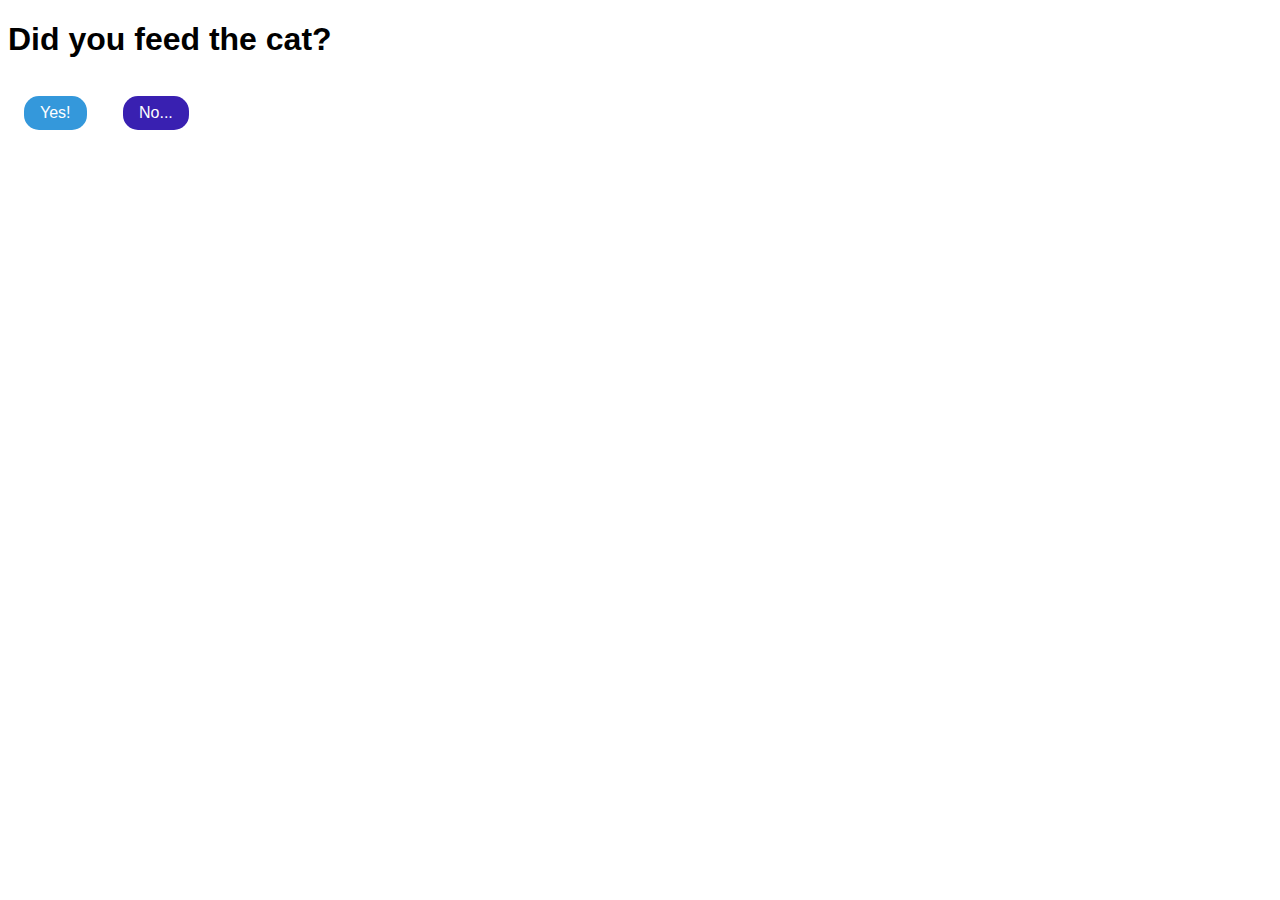
<file: index.html>
<!DOCTYPE html>
<html lang="en-ca">

<head>
    <meta charset="utf-8">
    <title>Did you feed the cat?</title>
    <link href="css/style.css" rel="stylesheet">
    <link href="https://file.myfontastic.com/vCX8U9hFTBT3ShBbJYoorA/icons.css" rel="stylesheet">
    <link href='https://fonts.googleapis.com/css?family=Roboto:400,300,500' rel='stylesheet' type='text/css'>
    <meta name="viewport" content="width=device-width,initial-scale=1">
</head>

<body class="background">

    <h1 class="icon-food"> Did you feed the cat?</h1>

    <div class="buttons">
        <p class="icon-happy-cat primary-btn"> Yes!</p>
        <p class="icon-sad-cat secondary-btn"> No...</p>
    </div>

</body>
</html>
</file>
<file: css/style.css>
html {
  font-family: Helvetica, Arial, sans-serif;
}

.primary-btn {
  display: inline-block;
  margin: 1em;
  padding: .5em 1em;
  border-radius: 15px;
  text-decoration: none;
  color: white;
  background: #3498db;
}

.secondary-btn {
  display: inline-block;
  margin: 1em;
  padding: .5em 1em;
  border-radius: 15px;
  text-decoration: none;
  color: #fff;
  background: #3920b1;
}

.secondary-btn:hover {
  display: inline-block;
  margin: 1em;
  padding: .5em 1em;
  border-radius: 15px;
  text-decoration: none;
  color: #fff;
  background: green;
}
</file>
